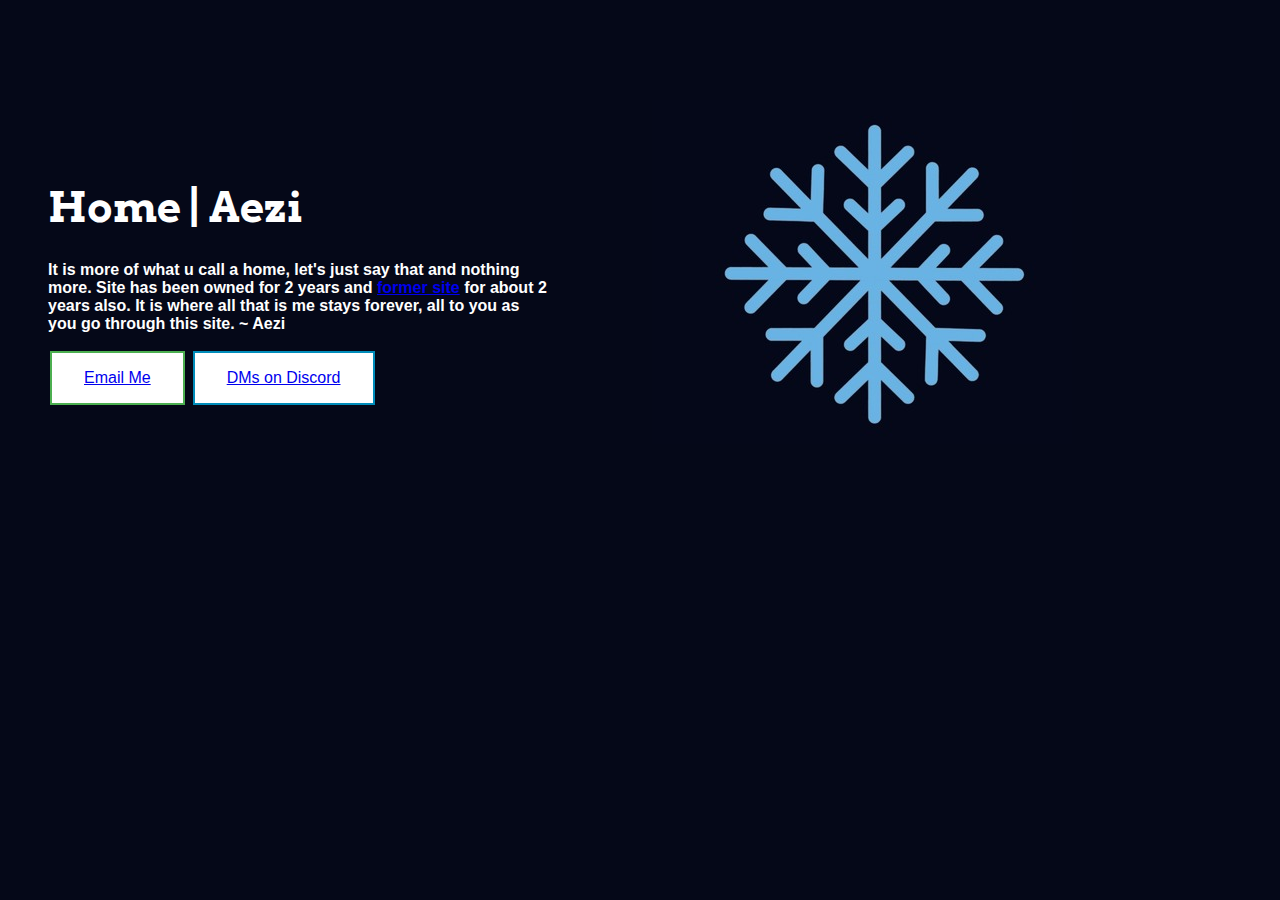
<file: index.html>
<html><head>
    <title>Home | Aezi</title>
    <link rel="stylesheet" href="css/index.css">
    <link rel="stylesheet" href="css/button-main.css">
    <link rel="stylesheet" href="css/padding.css">
    
      <!-- Google and other stylesheets -->
    <link rel="preconnect" href="https://fonts.googleapis.com">
    <link rel="preconnect" href="https://fonts.gstatic.com" crossorigin="">
    <link href="https://fonts.googleapis.com/css2?family=Arvo:wght@700&amp;family=Open+Sans+Condensed:wght@300&amp;display=swap" rel="stylesheet">
      
 </head>
  <body>
     <div class="snowflake-img">
       <img src="snowflake-1.jpg" alt="Snowflake">
    </div>
    
     <header class="header">
      <div class="word-breaker">
        <h1>Home | Aezi</h1>
       
        <h2>It is more of what u call a home, let's just say that and nothing more. Site has been owned for 2 years and <a href="https://athelo.net">former site</a> for about 2 years also. It is where all that is me stays forever, all to you as you go through this site. ~ Aezi</h2>
        
        <button class="button button-1">
          <a href="mailto:aether@aezlo.com">Email Me</a>
        </button>
          
        <button class="button button-2">
          <a href="aezi#0010">DMs on Discord</a>
        </button>
       </div>
    </header>
  

</body></html>
</file>
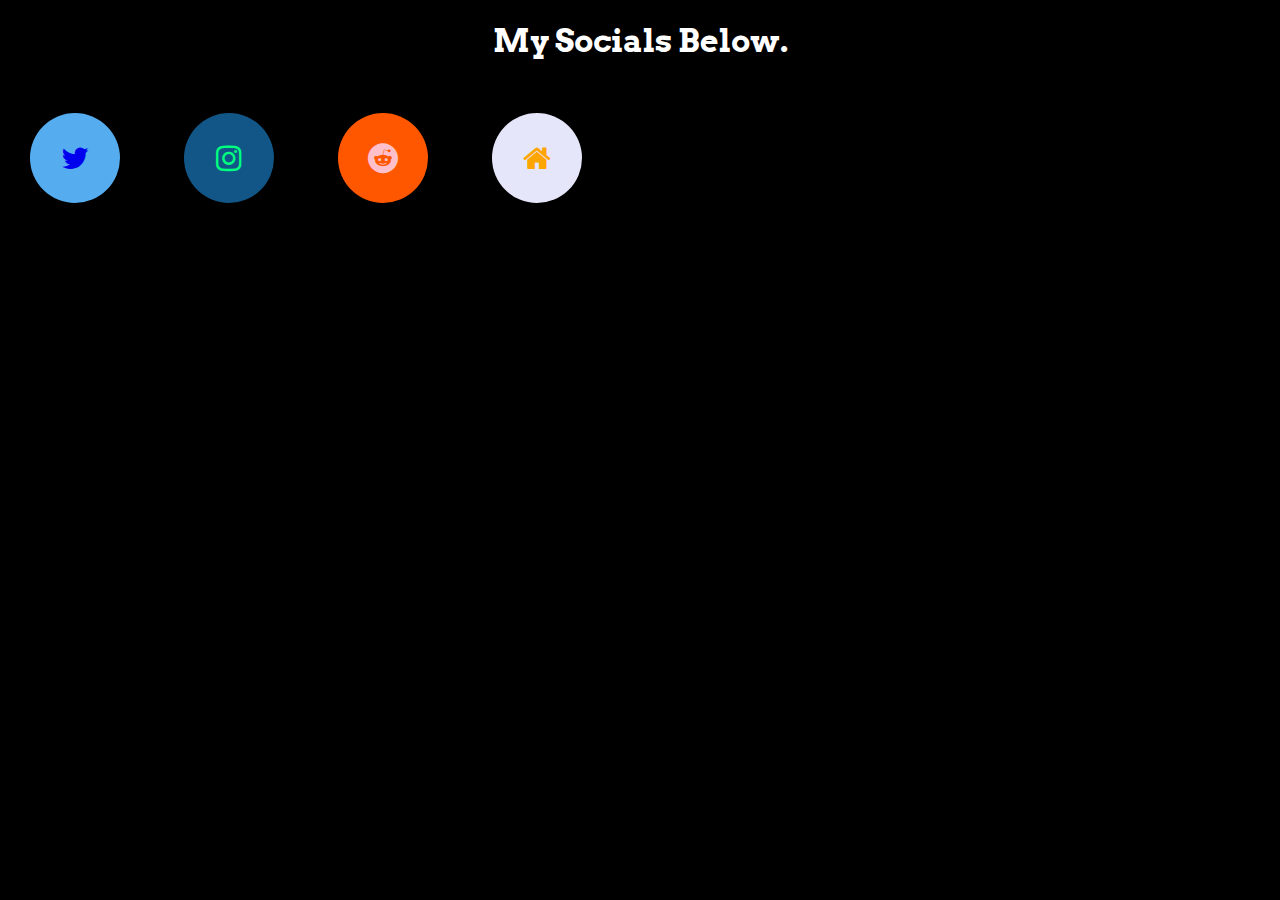
<file: socials.html>
<!DOCTYPE html>
<html>
<head>
  <meta name="viewport" content="width=device-width, initial-scale=1">
  
  <link rel="stylesheet" href="https://cdnjs.cloudflare.com/ajax/libs/font-awesome/4.7.0/css/font-awesome.min.css">
  <link rel="stylesheet" href="socials.css">
  
  <link rel="preconnect" href="https://fonts.googleapis.com">
  <link rel="preconnect" href="https://fonts.gstatic.com" crossorigin>
  <link href="https://fonts.googleapis.com/css2?family=Arvo:wght@700&display=swap" rel="stylesheet">
  <title>Socials | Aezi</title>
</head>
<body>

<h1>My Socials Below.</h1>

<div class="fa-block">
	<!-- Add font awesome icons -->
	<a href="https://twitter.com/aezl21" class="fa fa-twitter"></a>
	<a href="https://instagram.com/aezl_21" class="fa fa-instagram"></a>
	<a href="https://www.reddit.com/user/aezi_/" class="fa fa-reddit"></a>
	<a href="#" class="fa fa-home"></a>
</div>

<!-- font-size: 30px;
  width: 30px;
  text-align: center;
  text-decoration: none;
  margin: 5px 2px;
  border-radius: 50%; -->

</body>
</html>
</file>
<file: css/index.css>
body {
  background-color: #050818;
  color: white;
  height: 400px;
}

h1 {
  font-family: 'Arvo', serif;
  font-size: 42px;
}

h2 {
  font-family: 'Open Sans', sans-serif;
  font-size: 16px;
}
</file>
<file: css/button-main.css>
.button {
  background-color: #4CAF50; /* Green */
  border: none;
  color: white;
  padding: 16px 32px;
  text-align: center;
  text-decoration: none;
  display: inline-block;
  font-size: 16px;
  margin: 4px 2px;
  transition-duration: 0.4s;
  cursor: pointer;
}

.button-1 {
  background-color: white; 
  color: black; 
  border: 2px solid #4CAF50;
}

.button-1:hover {
  background-color: #4CAF50;
  color: white;
}

.button-2 {
  background-color: white; 
  color: black; 
  border: 2px solid #008CBA;
}

.button-2:hover {
  background-color: #008CBA;
  color: white;
}
</file>
<file: css/padding.css>
.snowflake-img {
  text-align: right; 
  margin-right: 200px; 
  margin-top: 100px;
}

.header {
  text-align: left;
  margin-top: -290px;
  margin-left:  40px;
}

.word-breaker {
  width: 500px;
  word-wrap: break-word;
}
</file>
<file: socials.css>
body {
    margin: 0;
    background-color: black;
}

h1 {
 color: white;
 text-align: center;
 font-family: 'Arvo', serif;
}

.fa-block {
  width: 100%;
  background-color: #000001;
  overflow: auto;
}

.fa {
  padding: 30px;
  float: center;
  font-size: 30px;
  text-align: center;
  text-decoration: none;
  border-radius: 50%;
  margin: 30px 30px;
  width: 30px;
}

.fa:hover {
    opacity: 0.7;
}

.fa-twitter {
  background: #55ACEE;
  color: sapphire;
}

.fa-instagram {
  background: #125688;
  color: springgreen;
}

.fa-reddit {
  background: #ff5700;
  color: pink;
}

.fa-home {
  background: lavender;
  color: orange;
}

.fa-block a:hover {
  background-color: #1414;
}
</file>
